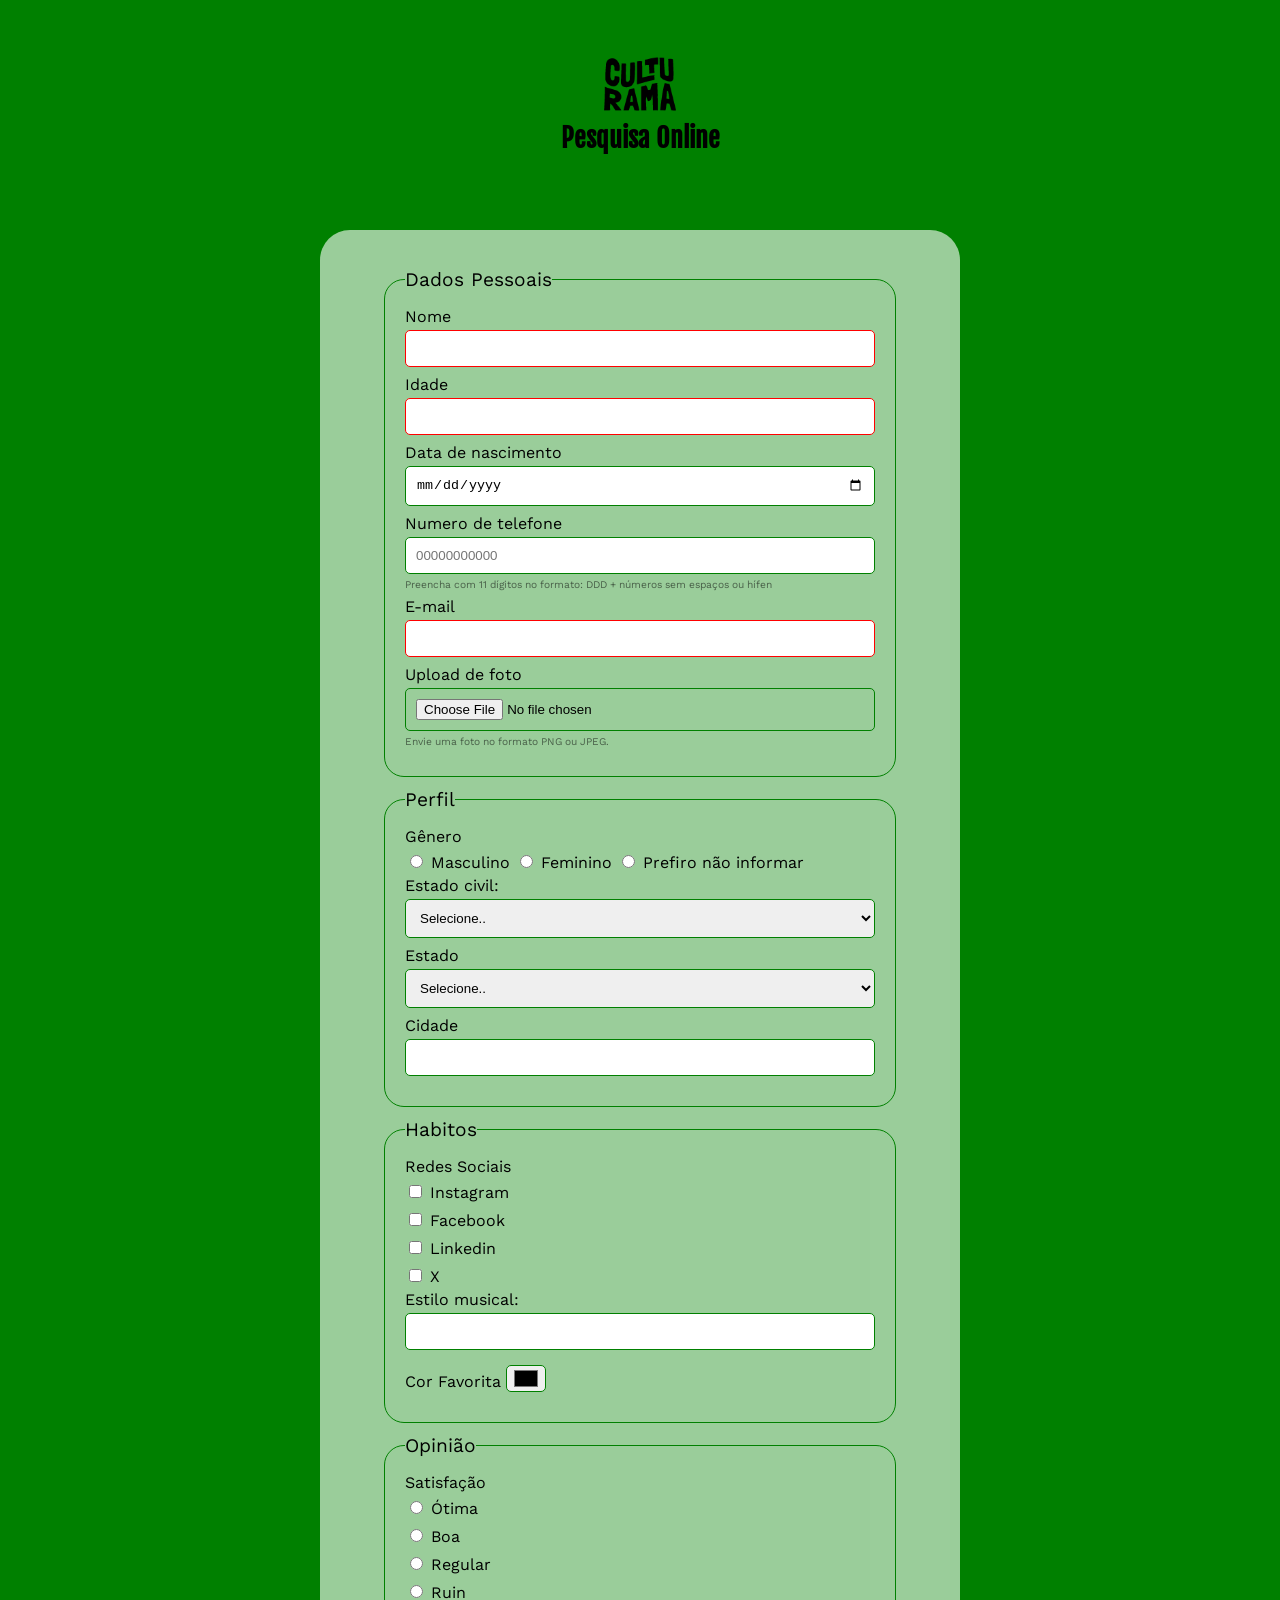
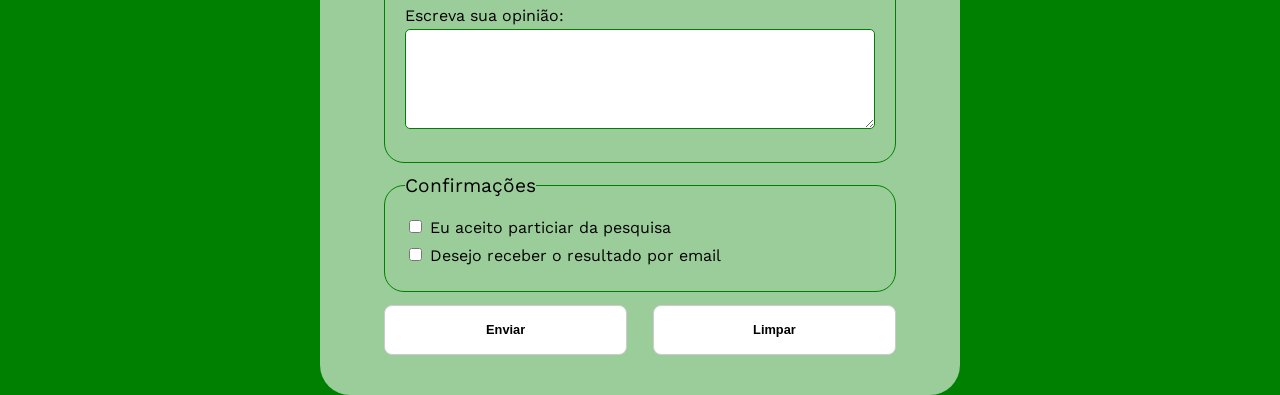
<file: index.html>
<!doctype html>
<html lang="pt-br">
  <head>
    <meta
      name="description"
      content="Participe da pesquisa cultural da Culturama em menos de 2 minutos."
    />
    <meta name="robots" content="index, follow" />
    <!-- <meta name="robots" content="noindex, nofollow"/> para n aparecer na busca do google -->

    <!-- Open Graph Padrão --> 
    <meta property="og:type" content="website" />
    <meta property="og:title" content="Pesquisa Culturama 2026" />
    <meta property="og:description" content="Compartilhe sua opinião." />
    <meta property="og:url" content="https://seusite.com/" />
    <meta
      property="og:image"
      content="https://seusite.com/img/logo-culturama.png"
    />
    <!-- tamanho da imagem: 1200 x 630 pixels -->
    <!-- Para garantir compatibilidade com o Twitter/X -->
    <meta name="twitter:card" content="summary_large_image" />
    <meta name="twitter:title" content="Pesquisa Culturama 2026" />
    <meta name="twitter:description" content="Compartilhe sua opinião." />
    <meta name="twitter:image" content="https://seusite.com/img/logo-culturama.png" />
    
    <link rel="stylesheet" href="css/reset.css">
    <meta charset="UTF-8" />
    <meta name="viewport" content="width=device-width, initial-scale=1.0" />
    <link rel="stylesheet" href="css/style.css" />
    <link rel="icon" href="/culturama-favico.png" />
    <link rel="preconnect" href="https://fonts.googleapis.com" />
    <link rel="preconnect" href="https://fonts.gstatic.com" crossorigin />
    <link
      href="https://fonts.googleapis.com/css2?family=Fjalla+One&family=Work+Sans&display=swap"
      rel="stylesheet"
    />
    <title>Culturama</title>
  </head>
  <body>
    <header>
      <img src="/src/img/logo-culturama.png" alt="logo culturama" />
      <h1>Pesquisa Online</h1>
    </header>

    <main>
      <section>
        <form action="/sucesso.html" method="get">
          <fieldset>
            <legend>Dados Pessoais</legend>

            <label for="idName">Nome</label>
            <input id="idName" type="text" name="userName" required />
            <br />
            <label for="idAge">Idade</label>
            <input
              id="idAge"
              type="number"
              min="12"
              max="100"
              name="userAge"
              required
            />
            <br />
            <label for="idBirth">Data de nascimento</label>
            <input id="idBirth" type="date" name="birthDate" />
            <br />
            <label for="idPhone">Numero de telefone</label>
            <input
              id="idPhone"
              type="tel"
              name="userPhone"
              pattern="[0-9]{11}"
              placeholder="00000000000"
              aria-describedby="phoneHelp"
            />
            <small id="phoneHelp">Preencha com 11 dígitos no formato: DDD + números sem espaços ou hífen</small>
            <br />
            <label class="label_email" for="idEmail">E-mail</label>
            <input id="idEmail" type="email" name="userEmail" required />
            <br />
            <label for="idImage">Upload de foto</label>
            <input aria-describedby="imageHelp" id="idImage" type="file" name="userImage" />
            <small id="imageHelp" >Envie uma foto no formato PNG ou JPEG.</small>
          </fieldset>

          <fieldset>
            <legend>Perfil</legend>

            <p>Gênero</p>

            <input
              id="idGander1"
              type="radio"
              name="userGander"
              value="Masculino"
            />
            <label for="idGander1">Masculino</label>

            <input
              id="idGander2"
              type="radio"
              name="userGander"
              value="Feminino"
            />
            <label for="idGander2">Feminino</label>

            <input
              id="idGander3"
              type="radio"
              name="userGander"
              value="notInformed"
            />
            <label for="idGander3">Prefiro não informar</label>

            <br />

            <label for="idMaritalStatus">Estado civil:</label>
            <select id="idMaritalStatus" name="maritalStatus">
              <option value="notInformed">Selecione..</option>
              <option value="solteiro">Solteiro</option>
              <option value="casado">Casado</option>
              <option value="viuvo">Viuvo</option>
              <option value="divorciado">Divorciado</option>
            </select>

            <br />

            <label for="idUserState">Estado</label>
            <select id="idUserState" name="userState" required>
              <option value="notInformed">Selecione..</option>
              <option value="AC">AC</option>
              <option value="AL">AL</option>
              <option value="AP">AP</option>
              <option value="AM">AM</option>
              <option value="BA">BA</option>
              <option value="CE">CE</option>
              <option value="DF">DF</option>
              <option value="ES">ES</option>
              <option value="GO">GO</option>
              <option value="MA">MA</option>
              <option value="MS">MS</option>
              <option value="MT">MT</option>
              <option value="MG">MG</option>
              <option value="PA">PA</option>
              <option value="PB">PB</option>
              <option value="PR">PR</option>
              <option value="PE">PE</option>
              <option value="PI">PI</option>
              <option value="RJ">RJ</option>
              <option value="RN">RN</option>
              <option value="RS">RS</option>
              <option value="RO">RO</option>
              <option value="RR">RR</option>
              <option value="SC">SC</option>
              <option value="SP">SP</option>
              <option value="SE">SE</option>
              <option value="TO">TO</option>
            </select>

            <label for="idUserCity">Cidade</label>
            <input id="idUserCity" type="text" name="userCity" />
          </fieldset>

          <fieldset>
            <legend>Habitos</legend>

            <p>Redes Sociais</p>
            <input
              id="idSocial1"
              type="checkbox"
              name="social"
              value="instagram"
            />
            <label for="idSocial1">Instagram</label>
            <br />
            <input
              id="idSocial2"
              type="checkbox"
              name="social"
              value="facebook"
            />
            <label for="idSocial2">Facebook</label>
            <br />
            <input
              id="idSocial3"
              type="checkbox"
              name="social"
              value="linkedin"
            />
            <label for="idSocial3">Linkedin</label>
            <br />
            <input id="idSocial4" type="checkbox" name="social" value="x" />
            <label for="idSocial4">X</label>
            <br />

            <label for="idMusicaStyle">Estilo musical:</label>
            <input
              list="idstyleTypes"
              id="idMusicaStyle"
              type="text"
              name="userMusicStyle"
            />
            <datalist id="idstyleTypes">
              <option value="Rock"></option>
              <option value="Mpb"></option>
              <option value="Pop"></option>
              <option value="Samba"></option>
              <option value="Sertanejo"></option>
              <option value="K-pop"></option>
            </datalist>
            <br />
            <label for="idFavoriteColor">Cor Favorita</label>
            <input type="color" name="userFavoriteColor" id="idFavoriteColor" />
          </fieldset>

          <fieldset>
            <legend>Opinião</legend>

            <p>Satisfação</p>

            <input
              type="radio"
              name="satisfaction"
              id="idSatisfaction1"
              value="otima"
            />
            <label for="idSatisfaction1">Ótima</label>
            <br />
            <input
              type="radio"
              name="satisfaction"
              id="idSatisfaction2"
              value="boa"
            />
            <label for="idSatisfaction2">Boa</label>
            <br />
            <input
              type="radio"
              name="satisfaction"
              id="idSatisfaction3"
              value="regular"
            />
            <label for="idSatisfaction3">Regular</label>
            <br />
            <input
              type="radio"
              name="satisfaction"
              id="idSatisfaction4"
              value="ruim"
            />
            <label for="idSatisfaction4">Ruin</label>
            <br />
            <label for="idOpinion">Escreva sua opinião:</label>
            <br />
            <textarea name="opinion" id="idOpinion"></textarea>
          </fieldset>

          <fieldset>
            <legend>Confirmações</legend>

            <input
              id="idUserLgpd"
              name="userLgpd"
              type="checkbox"
              value="confirmed"
              required
            />
            <label for="idUserLgpd">Eu aceito particiar da pesquisa</label>
            <br />
            <input
              id="idUserResult"
              name="userResult"
              type="checkbox"
              value="confirmed"
            />
            <label for="idUserResult"
              >Desejo receber o resultado por email</label
            >
          </fieldset>
        <div class="buttons">
          <button aria-label="enviar dados do formulário" type="submit">Enviar</button>
          <button aria-label="limpar dados do formulario" type="reset">Limpar</button>
        </div>
        </form>
      </section>
    </main>

    <footer>
    </footer>
  </body>
</html>
</file>
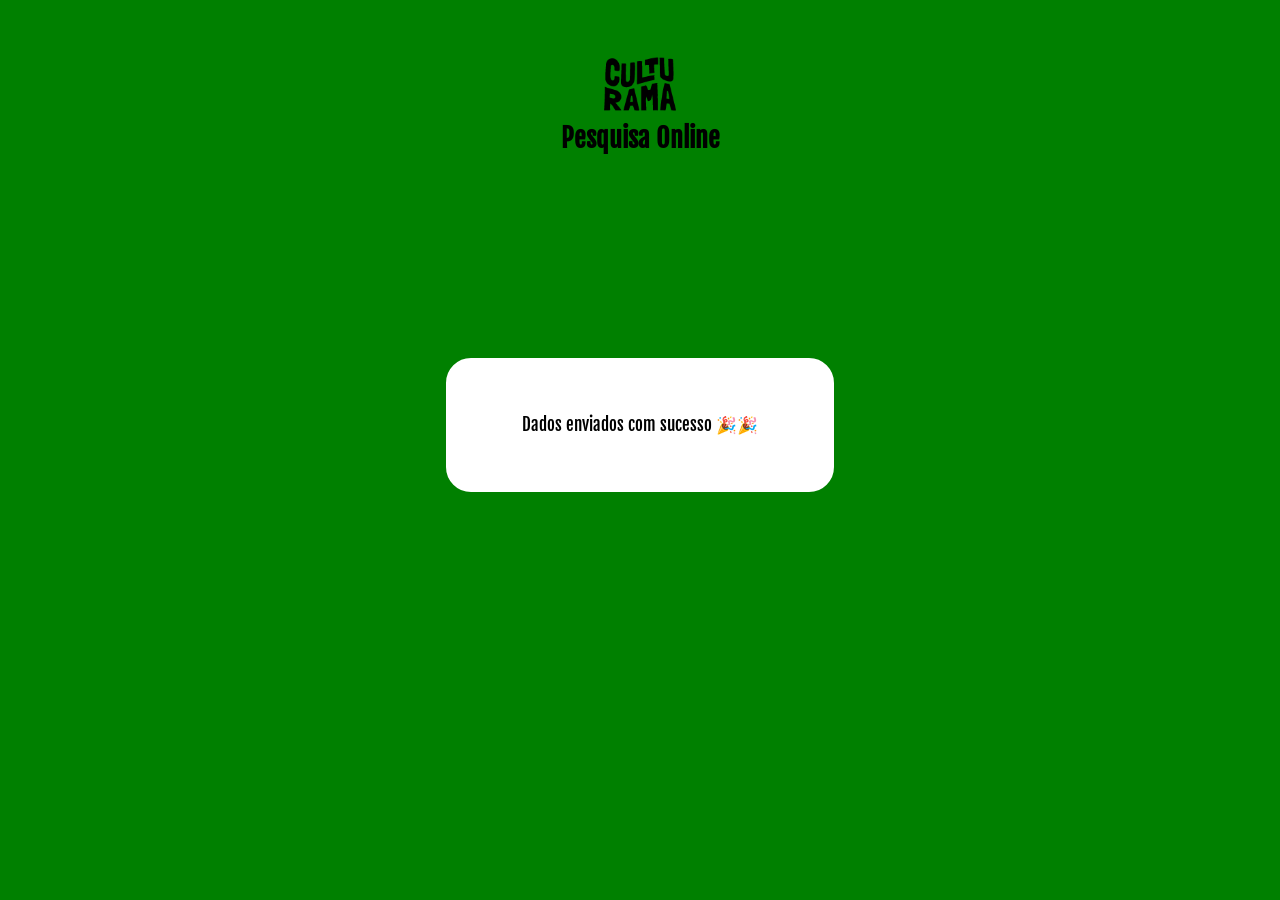
<file: sucesso.html>
<!doctype html>
<html lang="ptbr">
  <head>
    <link rel="stylesheet" href="css/reset.css" />
    <meta charset="UTF-8" />
    <meta name="viewport" content="width=device-width, initial-scale=1.0" />
    <link rel="stylesheet" href="css/sucesso.css" />
    <link rel="icon" href="/culturama-favico.png" />
    <link rel="preconnect" href="https://fonts.googleapis.com" />
    <link rel="preconnect" href="https://fonts.gstatic.com" crossorigin />
    <link
      href="https://fonts.googleapis.com/css2?family=Fjalla+One&family=Work+Sans&display=swap"
      rel="stylesheet"
    />
    <title>Culturama</title>
  </head>
  <body>
    <header>
      <img src="/src/img/logo-culturama.png" alt="logo culturama" />
      <h1>Pesquisa Online</h1>
    </header>

    <main>
      <section>
        <h1 role="alert">Dados enviados com sucesso 🎉🎉</h1>
      </section>
    </main>
  </body>
</html>
</file>
<file: css/style.css>
body {
  background-color: green;
  font-family: "Work Sans", sans-serif;
  h1 {
    font-family: "Fjalla One", sans-serif;
  }
}

header {
  width: 100%;
  height: 200px;
  background-color: rgba(255, 255, 255, 0);
  display: flex;
  flex-direction: column;
  justify-content: center;
  align-items: center;
  gap: 0.5vw;
  margin-bottom: 30px;
  h1{
    font-size: 2vw;
    font-weight: 800;
  }
  img{
    width: 7vw;
  }
}
main {
  background-color: rgba(162, 114, 206, 0);
  width: 100%;
  section{
    width: 100%;
    display: flex;
    justify-content: center;
  }
}
form{
    background-color: rgba(255, 255, 255, 0.603);
    width: 50%;
    display: flex;
    flex-direction: column;
    align-items: center;
    padding: 40px 0px;
    gap: 1vw;
    border-radius: 30px;
    legend{
        font-size: 1.5vw;
        font-weight: 400;
    }
    
}
fieldset{
    border: 1px solid green;
    border-radius: 20px;
    padding: 20px;
    width: 80%;
    box-sizing: border-box;

    input, select, textarea{
      margin-bottom: 10px;
      margin-top: 5px;
      box-sizing: border-box;
      width: 100%;
      border: 1px solid #cccccc;
      border-radius: 5px;
      padding: 10px  10px;
      cursor: pointer;
    }
    label{
      display: inline-block;
    }
    p{
      margin-bottom: 5px;
    }
    textarea{
      height: 100px;
    }
    input[type="radio"], input[type="checkbox"]{
      width: auto;
    }
    input[type="color"]{
      width: 40px;
      padding: 0px 5px;
    }
    input[type="tel"], 
    input[type="file"]{
      margin-bottom: 1px;
    }
    small{
      font-size: 0.8vw;
      color: rgba(0, 0, 0, 0.534);
      display: inline-block;
      margin-bottom: 10px;
    }
}

input:invalid, select:invalid, textarea:invalid{
  border-color: red;
}

input:valid, select:valid, textarea:valid{
  border-color: green;
}

button{
   width: 50%;
   height: 50px;
   border-radius: 8px;
   border: 1px solid #cccccc;
   background-color: #FFFFFF;
   font-size: 1vw;
   font-weight: 550;
   cursor: pointer;
}
button:hover{
  background-color: green;
  color: white; 
}

.buttons{
  display: flex;
  flex-direction: row;
  justify-content: center;
  gap: 2vw;
  width: 80%;
}


footer {
  background-color: rgb(255, 153, 0);
}
</file>
<file: css/sucesso.css>
body {
  background-color: green;
  font-family: "Work Sans", sans-serif;
  h1 {
    font-family: "Fjalla One", sans-serif;
  }
}

header {
  width: 100%;
  height: 200px;
  background-color: rgba(255, 255, 255, 0);
  display: flex;
  flex-direction: column;
  justify-content: center;
  align-items: center;
  gap: 0.5vw;
  margin-bottom: 30px;
  h1{
    font-size: 2vw;
    font-weight: 800;
  }
  img{
    width: 7vw;
  }
}
main {
  background-color: rgba(185, 173, 196, 0);
  width: 100%;
  display: flex;
  justify-content: center;
  align-items: center;

  section{
    margin-top: 10vw;
    background-color: #ffffff;
    width: 30%;
    height: 130px;
    border: 2px solid rgb(255, 255, 255);
    border-radius: 25px;
    display: flex;
    justify-content: center;
    align-items: center;
    color: #000000;
    h1{
        font-size: 1.3vw;
    }
  }
}
</file>
